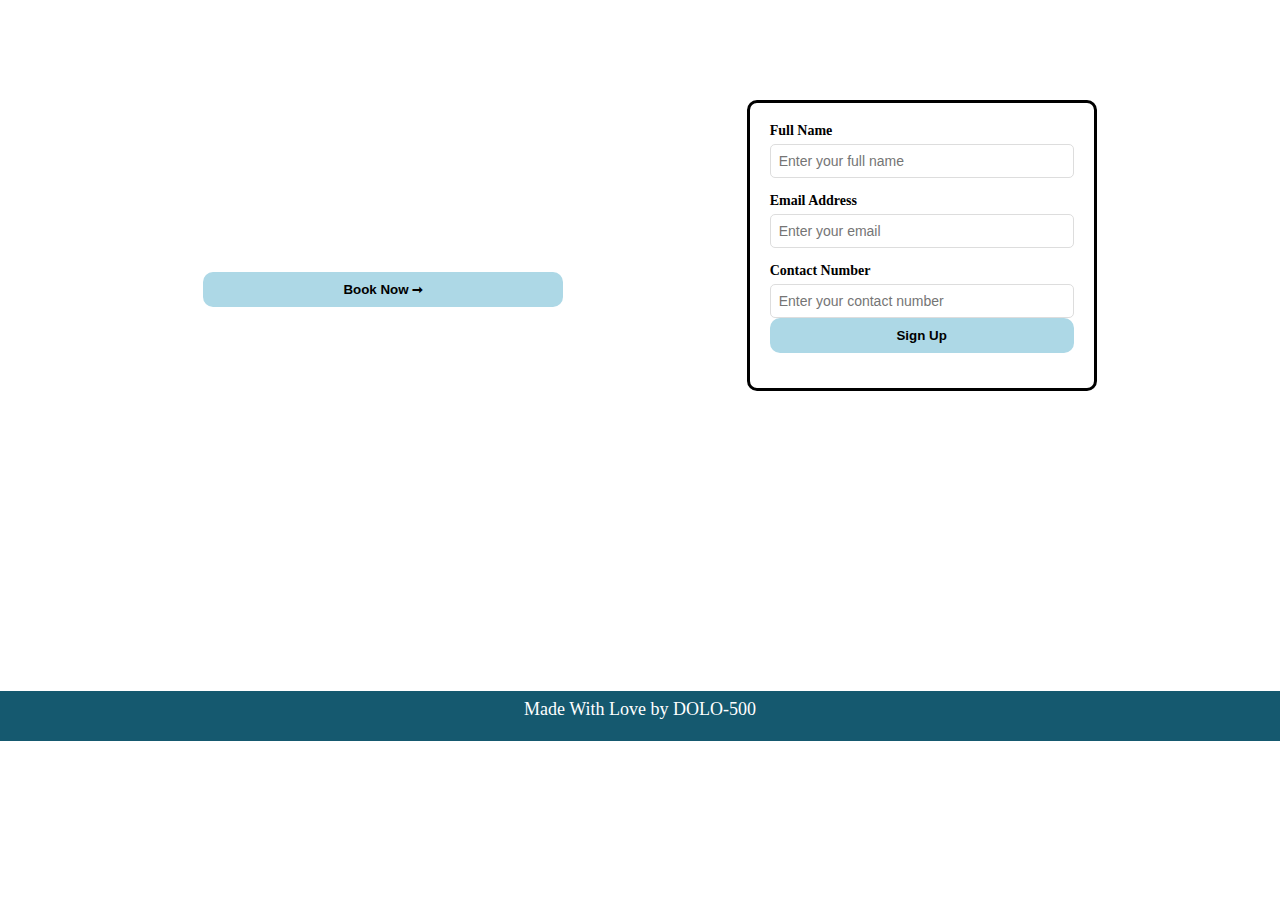
<file: index.html>
<!DOCTYPE html>
<html lang="en">
<head>
    <meta charset="UTF-8">
    <meta name="viewport" content="width=device-width, initial-scale=1.0">
    <title>Health Monitoring</title>
    <link rel="stylesheet" href="index.css">
</head>
<body>
    <div class="main">
   
    <div class="content">
        <div class="eye-catching">Track your health, book appointments and get real time updates.
            <button>Book Now ➞</button>
        </div>
        <form action="dashboard.html">
            <div class="form-detail">
            <div class="form-group">
                <label for="name">Full Name</label>
                <input type="text" id="name" name="name" placeholder="Enter your full name" required />
              </div>
              <div class="form-group">
                <label for="email">Email Address</label>
                <input type="email" id="email" name="email" placeholder="Enter your email" required/>
              </div>
              <div class="form-group">
                <label for="contact">Contact Number</label>
                <input type="tel" id="contact" name="contact" placeholder="Enter your contact number" required/><br>
               <a href="profile.html"><button type="submit" class="btn">Sign Up </button></a> 
            </div>
        </form>
        </div>
    </div>
    <footer>
        Made With Love by DOLO-500
    </footer>

</body>
</html>
</file>
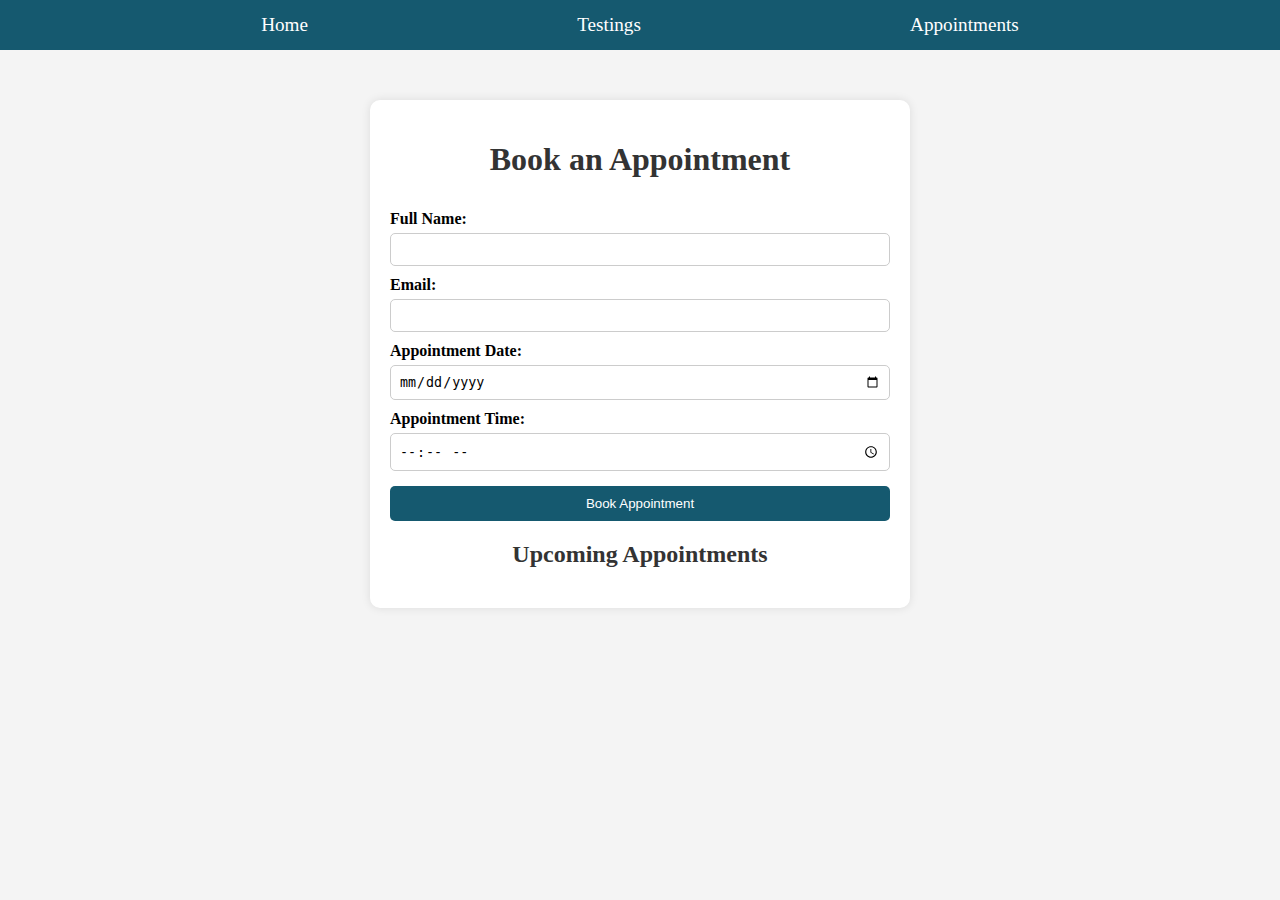
<file: appointment.html>
<!DOCTYPE html>
<html lang="en">
<head>
    <meta charset="UTF-8">
    <meta name="viewport" content="width=device-width, initial-scale=1.0">
    <title>Appointment</title>
</head>
<style>
   nav {
    display: flex;
    justify-content: space-evenly;
    align-items: center;
    background-color: rgb(21, 89, 111);
    height: 50px;
    
    font-size: 1.2rem;
}
nav div {
    padding: 8px;
    cursor: pointer;
    color: white;
    
}
nav a{
    text-decoration: none;
}
body {
    background-color: #f4f4f4;
    margin: 0;
    padding: 0;
}

.container {
    max-width: 500px;
    background: white;
    margin: 50px auto;
    padding: 20px;
    border-radius: 10px;
    box-shadow: 0px 0px 10px rgba(0, 0, 0, 0.1);
}

h1, h2 {
    text-align: center;
    color: #333;
}

form {
    display: flex;
    flex-direction: column;
}

label {
    margin-top: 10px;
    font-weight: bold;
}

input {
    padding: 8px;
    margin-top: 5px;
    border: 1px solid #ccc;
    border-radius: 5px;
}

button {
    margin-top: 15px;
    background: rgb(21, 89, 111);
    color: white;
    padding: 10px;
    border: none;
    border-radius: 5px;
    cursor: pointer;
}

button:hover {
    background: rgb(21, 89, 111);
}

ul {
    list-style: none;
    padding: 0;
}

li {
    background: #e9ecef;
    padding: 10px;
    margin: 5px 0;
    border-radius: 5px;
    display: flex;
    justify-content: space-between;
}

</style>
<body>
    <nav>
        <a href="dashboard.html"><div>Home</div></a>
        <a href="testing.html"><div>Testings</div></a>
        <a href="appointment.html"><div>Appointments</div></a>
    </nav>
    <div class="container">
        <h1>Book an Appointment</h1>
        <form id="appointmentForm">
            <label for="name">Full Name:</label>
            <input type="text" id="name" required>

            <label for="email">Email:</label>
            <input type="email" id="email" required>

            <label for="date">Appointment Date:</label>
            <input type="date" id="date" required>

            <label for="time">Appointment Time:</label>
            <input type="time" id="time" required>

            <button type="submit">Book Appointment</button>
        </form>

        <h2>Upcoming Appointments</h2>
        <ul id="appointmentList"></ul>
    </div>
    <script src="appointment.js"></script>
</body>
</html>
</file>
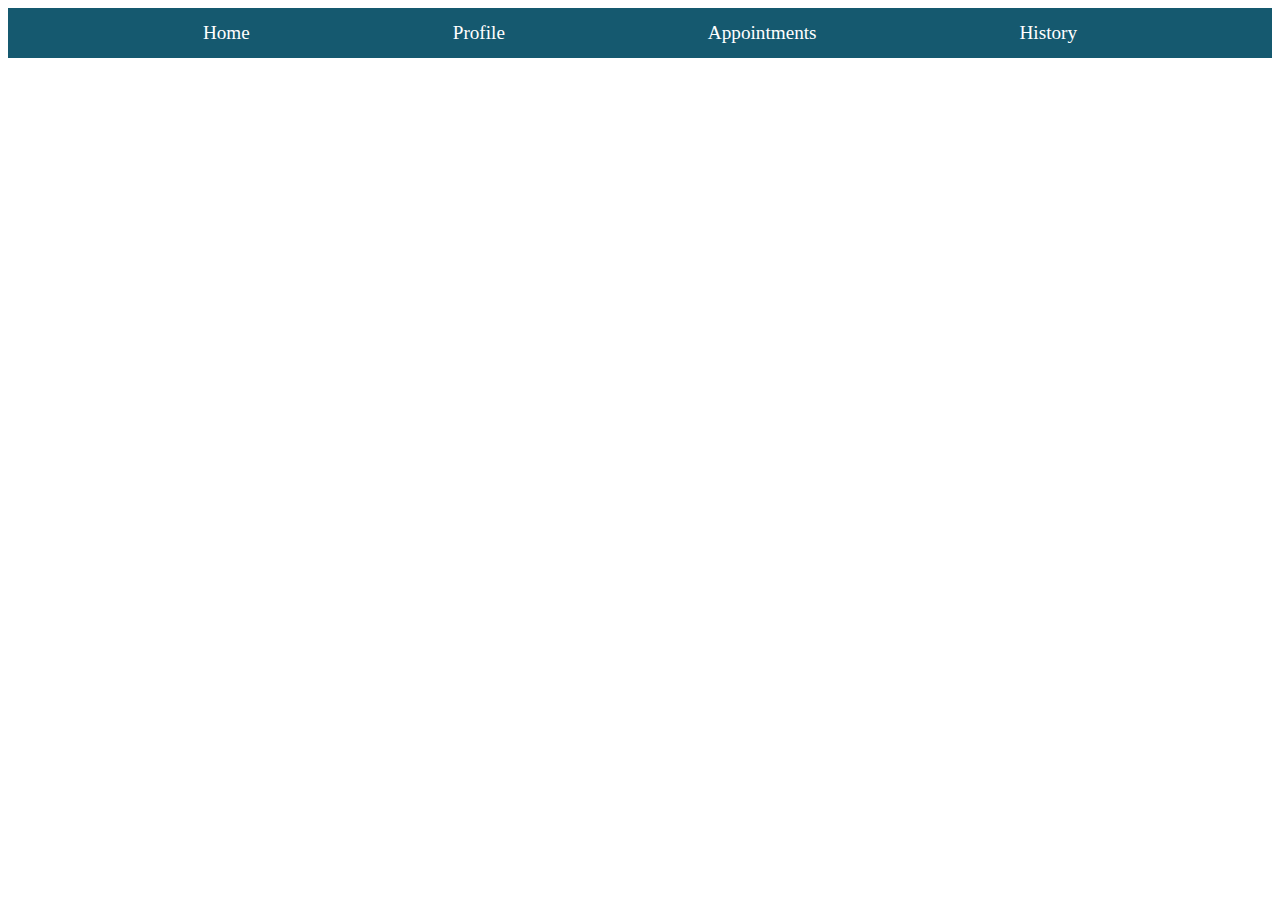
<file: profile.html>
<!DOCTYPE html>
<html lang="en">
<head>
    <meta charset="UTF-8">
    <meta name="viewport" content="width=device-width, initial-scale=1.0">
    <title>Profile</title>
</head>
<style>
    nav {
    display: flex;
    justify-content: space-evenly;
    align-items: center;
    background-color: rgb(21, 89, 111);
    height: 50px;
    color: white;
    font-size: 1.2rem;
}
nav div {
    padding: 8px;
    cursor: pointer;
}
</style>
<body>
    <nav>
        <div>Home</div>
        <div>Profile</div>
        <div>Appointments</div>
        <div>History</div>
    </nav>
</body>
</html>
</file>
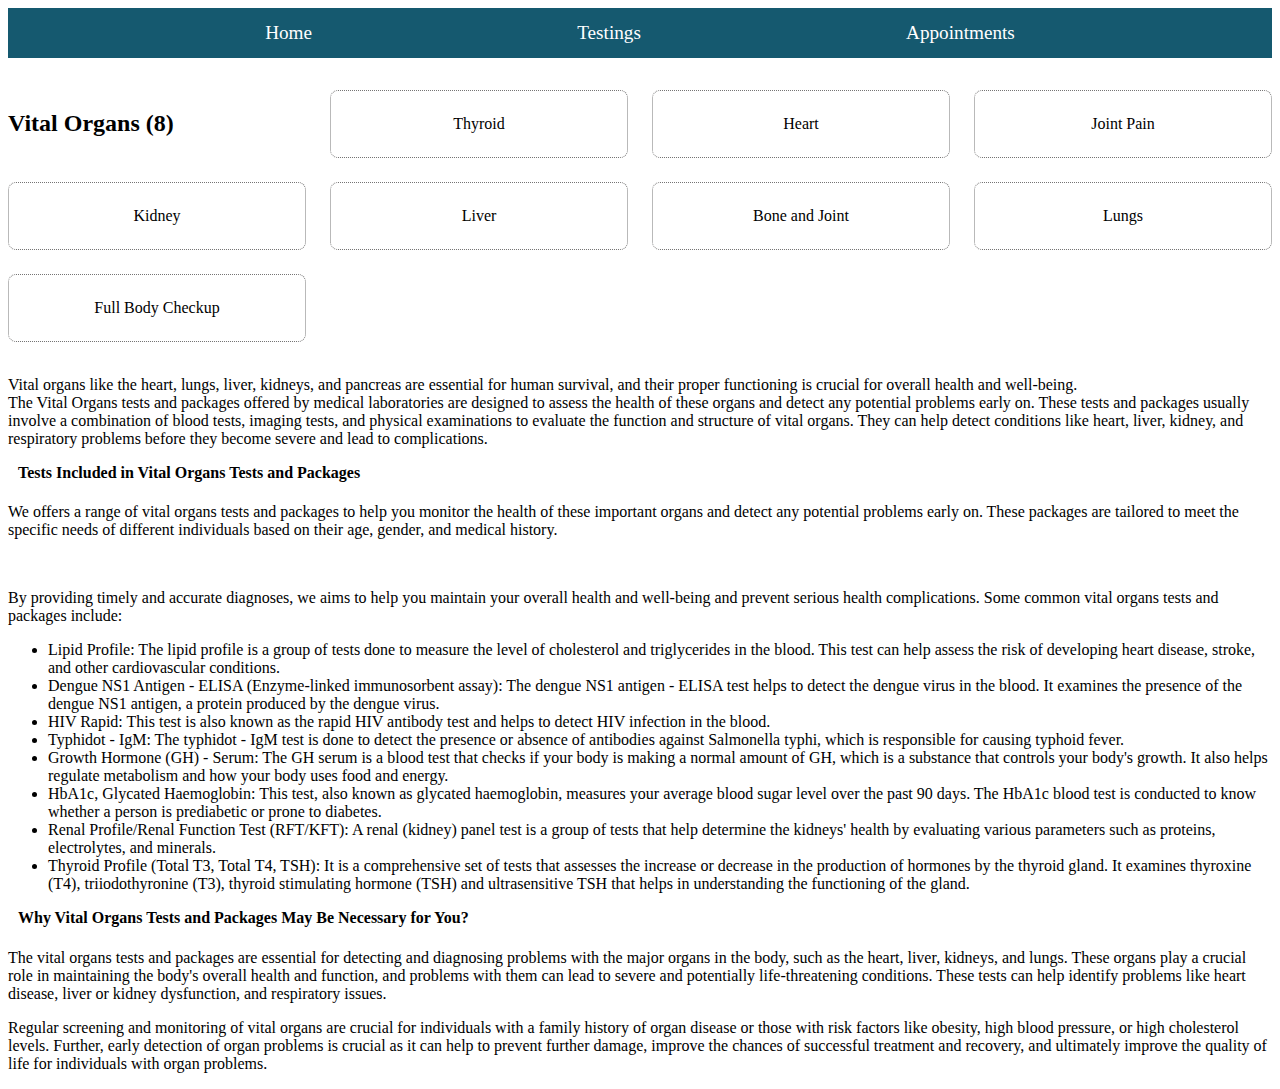
<file: vital.html>
<!DOCTYPE html>
<html lang="en">
<head>
    <meta charset="UTF-8">
    <meta name="viewport" content="width=device-width, initial-scale=1.0">
    <title>Vital Organs</title>
</head>
<style>
nav {
    display: flex;
    justify-content: space-evenly;
    align-items: center;
    background-color: rgb(21, 89, 111);
    height: 50px;
    
    font-size: 1.2rem;
}
nav div {
    padding: 8px;
    cursor: pointer;
    color: white;
    
}
nav a{
    text-decoration: none;
}
    .vital_organ_test{
     display: grid;
    grid-template-columns: repeat(auto-fit, minmax(250px, 1fr));
    gap: 1.5rem;
    margin-top: 2rem;
    }
    .test-card{
    padding:1.5rem;
    border:1.5px dotted rgb(117, 116, 116);
    border-radius: 8px;
    text-align: center;
}
h4{
    margin-top: 10px;
    margin-left: 10px;
}
</style>
<body>
    <nav>
        <a href="dashboard.html"><div>Home</div></a>
        <a href="testing.html"><div>Testings</div></a>
        <a href="appointment.html"><div>Appointments</div></a>
    </nav>
    <div class="vital_organ_test">
        <h2>Vital Organs (8)</h2>
        <div class="test-card">Thyroid</div>
        <div class="test-card">Heart</div>
        <div class="test-card">Joint Pain</div>
        <div class="test-card">Kidney</div>
        <div class="test-card">Liver</div>
        <div class="test-card">Bone and Joint</div>
        <div class="test-card">Lungs</div>
        <div class="test-card">Full Body Checkup</div>
     </div><br>
     <p>Vital organs like the heart, lungs, liver, kidneys, and pancreas are essential for human survival, and their proper functioning is crucial for overall health and well-being. <br>
     The Vital Organs tests and packages offered by medical laboratories are designed to assess the health of these organs and detect any potential problems early on. These tests and packages usually involve a combination of blood tests, imaging tests, and physical examinations to evaluate the function and structure of vital organs. They can help detect conditions like heart, liver, kidney, and respiratory problems before they become severe and lead to complications.</p>
     <h4>Tests Included in Vital Organs Tests and Packages</h4>
     <p>We offers a range of vital organs tests and packages to help you monitor the health of these important organs and detect any potential problems early on. These packages are tailored to meet the specific needs of different individuals based on their age, gender, and medical history.</p><br>
     <p>By providing timely and accurate diagnoses, we aims to help you maintain your overall health and well-being and prevent serious health complications. Some common vital organs tests and packages include:</p>
     <ul>
        <li>Lipid Profile: The lipid profile is a group of tests done to measure the level of cholesterol and triglycerides in the blood. This test can help assess the risk of developing heart disease, stroke, and other cardiovascular conditions.</li>
        <li>Dengue NS1 Antigen - ELISA (Enzyme-linked immunosorbent assay): The dengue NS1 antigen - ELISA test helps to detect the dengue virus in the blood. It examines the presence of the dengue NS1 antigen, a protein produced by the dengue virus. </li>
        <li>HIV Rapid: This test is also known as the rapid HIV antibody test and helps to detect HIV infection in the blood.</li>
        <li>Typhidot - IgM: The typhidot - IgM test is done to detect the presence or absence of antibodies against Salmonella typhi, which is responsible for causing typhoid fever.</li>
        <li>Growth Hormone (GH) - Serum: The GH serum is a blood test that checks if your body is making a normal amount of GH, which is a substance that controls your body's growth. It also helps regulate metabolism and how your body uses food and energy.</li>
        <li>HbA1c, Glycated Haemoglobin: This test, also known as glycated haemoglobin, measures your average blood sugar level over the past 90 days. The HbA1c blood test is conducted to know whether a person is prediabetic or prone to diabetes. </li>
        <li>Renal Profile/Renal Function Test (RFT/KFT): A renal (kidney) panel test is a group of tests that help determine the kidneys' health by evaluating various parameters such as proteins, electrolytes, and minerals.</li>
        <li>Thyroid Profile (Total T3, Total T4, TSH): It is a comprehensive set of tests that assesses the increase or decrease in the production of hormones by the thyroid gland. It examines thyroxine (T4), triiodothyronine (T3), thyroid stimulating hormone (TSH) and ultrasensitive TSH that helps in understanding the functioning of the gland. </li>
     </ul>
     <h4>Why Vital Organs Tests and Packages May Be Necessary for You?</h4>
     <p>The vital organs tests and packages are essential for detecting and diagnosing problems with the major organs in the body, such as the heart, liver, kidneys, and lungs. These organs play a crucial role in maintaining the body's overall health and function, and problems with them can lead to severe and potentially life-threatening conditions. These tests can help identify problems like heart disease, liver or kidney dysfunction, and respiratory issues.</p>
     <p>Regular screening and monitoring of vital organs are crucial for individuals with a family history of organ disease or those with risk factors like obesity, high blood pressure, or high cholesterol levels. Further, early detection of organ problems is crucial as it can help to prevent further damage, improve the chances of successful treatment and recovery, and ultimately improve the quality of life for individuals with organ problems.</p>
     

</body>
</html>
</file>
<file: index.css>
* {
    margin: 0;
    padding: 0;
    box-sizing: border-box;
}


html, body {
    height: 100%;
    display: flex;
    flex-direction: column;
    background-image: url("https://wallpapercave.com/wp/wp4988490.jpg");
    background-size: cover;
    background-position: center;
    background-attachment: fixed;
}


.content {
    margin-top: 80px;
    display: flex;
    flex: 1; 
    width:100%;
    justify-content: space-evenly;
    align-items: center;
    flex-direction: row;
    padding: 20px;
}


.eye-catching {
    max-width: 400px;
    font-size: 1.4rem;
    font-weight: 500;
    font-family: 'Franklin Gothic Medium', 'Arial Narrow', Arial, sans-serif;
    color: white;
    padding: 20px;
    text-align: center;
}


.eye-catching button {
    margin-top: 10px;
    padding: 10px 20px;
    background-color: lightblue;
    font-weight: bold;
    border-radius: 10px;
    border: none;
    cursor: pointer;
    transition: 0.3s;
}

.eye-catching button:hover {
    background-color: #1d7086;
    color: white;
}


.form-detail {
    border: 3px solid black;
    padding: 20px;
    border-radius: 10px;
    background: rgba(255, 255, 255, 0.9);
    width: 350px;
    text-align: left;
}


.form-group {
    margin-bottom: 15px;
}

.form-group label {
    display: block;
    font-size: 14px;
    font-weight: bold;
    margin-bottom: 5px;
    color: black;
}

.form-group input, .form-group textarea {
    width: 100%;
    padding: 8px;
    border: 1px solid #ddd;
    border-radius: 5px;
    font-size: 14px;
}


button {
    width: 100%;
    padding: 10px;
    background-color: lightblue;
    font-weight: bold;
    border-radius: 10px;
    border: none;
    cursor: pointer;
    transition: 0.3s;
}

button:hover {
    background-color: #1d7086;
    color: white;
}


footer {
    background-color: rgb(21, 89, 111);
    color: white;
    height: 50px;
    padding: 8px;
    font-size: large;
    text-align: center;
    width: 100%;
    margin-top:280px;
}
</file>
